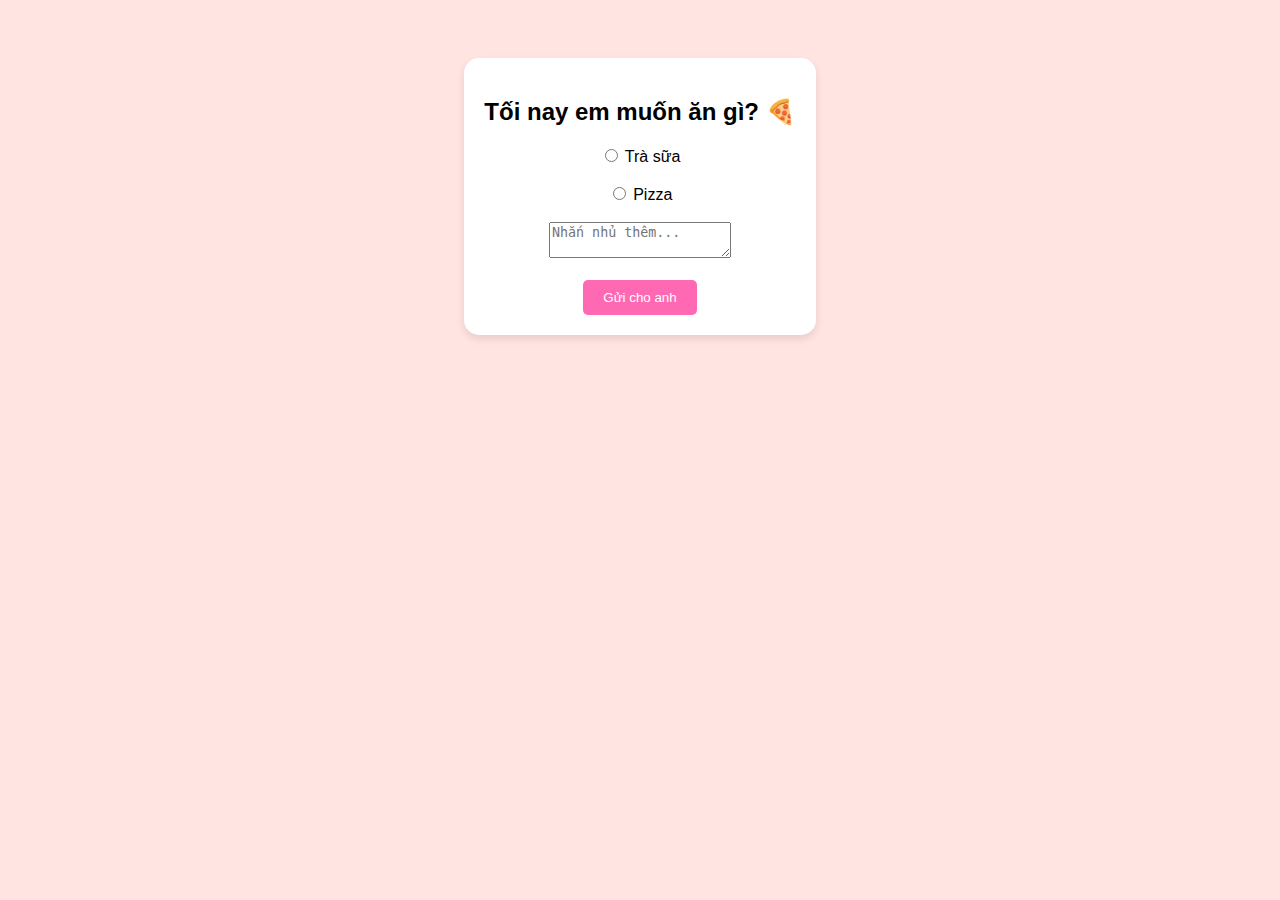
<file: date.html>
<!DOCTYPE html>
<html lang="vi">
<head>
    <meta charset="UTF-8">
    <title>Gửi điều muốn nói</title>
    <style>
        body { text-align: center; font-family: Arial; padding-top: 50px; background-color: #ffe4e1; }
        .card { background: white; padding: 20px; display: inline-block; border-radius: 15px; box-shadow: 0 4px 8px rgba(0,0,0,0.1); }
        button { padding: 10px 20px; cursor: pointer; border: none; border-radius: 5px; background: #ff69b4; color: white; }
    </style>
</head>
<body>
    <div class="card">
        <h2>Tối nay em muốn ăn gì? 🍕</h2>
        <form action="https://formspree.io/f/xpwvkzdv" method="POST">
            <input type="radio" name="mon_an" value="Tra Sua" id="ts"> <label for="ts">Trà sữa</label><br><br>
            <input type="radio" name="mon_an" value="Pizza" id="pz"> <label for="pz">Pizza</label><br><br>
            <textarea name="message" placeholder="Nhắn nhủ thêm..."></textarea><br><br>
            <button type="submit">Gửi cho anh</button>
        </form>
    </div>
</body>
</html>
</file>
